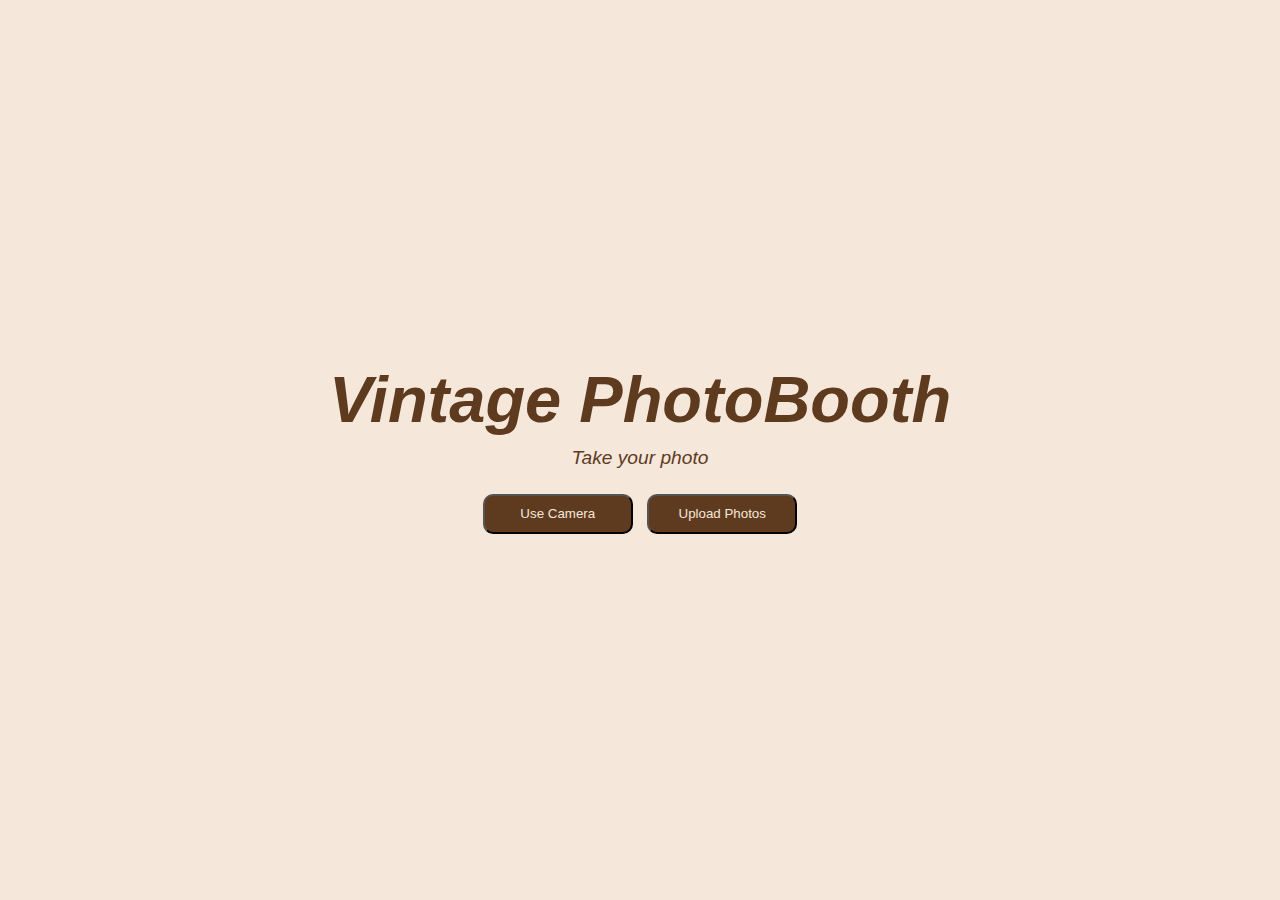
<file: index.html>
<!DOCTYPE html>
<html lang="en">
<head>
  <meta charset="UTF-8" />
  <meta name="viewport" content="width=device-width, initial-scale=1" />
  <title>Vintage PhotoBooth</title>
  <link rel="stylesheet" href="photo.css" />
</head>
<body>
  <h1 id="heading">Vintage PhotoBooth</h1>
  <p id="p">Take your photo</p>
  <div id="btn">
    <button id="btn1">Use Camera</button>
    <button id="btn2">Upload Photos</button>
  </div>

  <!-- Camera Section -->
  <div id="camera-container" class="hidden">
    <video id="video" autoplay playsinline></video>
    <div id="countdown" class="hidden"></div>
    <button id="capture-btn">Capture Photo</button>
  </div>

  <!-- Generate Strip Button -->
  <button id="generate-strip-btn" class="hidden">Generate Strip</button>

  <script src="photobooth.js"></script>
</body>
</html>
</file>
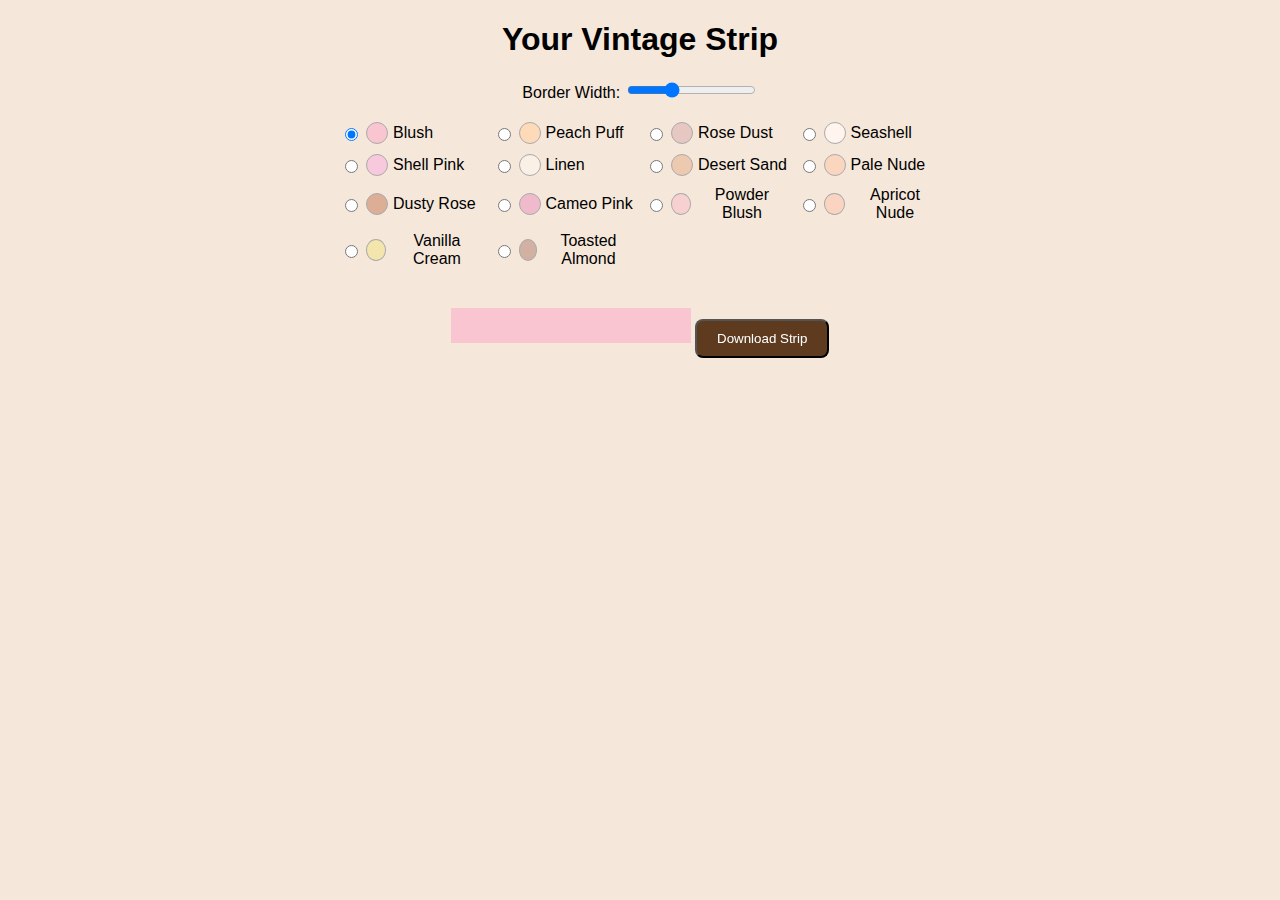
<file: strip.html>
<!DOCTYPE html>
<html lang="en">
<head>
  <meta charset="UTF-8">
  <title>Generated Photo Strip</title>
  <link rel="stylesheet" href="strip.css">
  <style>
    body {
      background-color: #F5E7DA;
      text-align: center;
      font-family: sans-serif;
    }

    canvas {
      margin-top: 20px;
      background-color: black;
    }

    #strip-options {
      margin-top: 20px;
    }

    #download-strip {
      margin-top: 20px;
      padding: 10px 20px;
      background-color: #5E3B1F;
      color: white;
      border-radius: 8px;
      cursor: pointer;
    }

    #color-palette {
      display: grid;
      grid-template-columns: repeat(4, 1fr);
      gap: 10px;
      max-width: 600px;
      margin: 20px auto;
    }

    .color-option {
      display: flex;
      align-items: center;
      gap: 5px;
    }

    .color-swatch {
      width: 20px;
      height: 20px;
      border: 1px solid #aaa;
      border-radius: 50%;
      display: inline-block;
    }
  </style>
</head>
<body>
  <h1>Your Vintage Strip</h1>
  <div id="strip-options">
    <label for="border-width">Border Width:</label>
    <input type="range" id="border-width" min="5" max="50" value="20">
  </div>

  <div id="color-palette" aria-label="Border Color Options" role="radiogroup">
    <label class="color-option">
      <input type="radio" name="border-color" value="#F9C5D1" checked />
      <span class="color-swatch" style="background-color: #F9C5D1;"></span>Blush
    </label>
    <label class="color-option">
      <input type="radio" name="border-color" value="#FFDAB9" />
      <span class="color-swatch" style="background-color: #FFDAB9;"></span>Peach Puff
    </label>
    <label class="color-option">
      <input type="radio" name="border-color" value="#E6C7C2" />
      <span class="color-swatch" style="background-color: #E6C7C2;"></span>Rose Dust
    </label>
    <label class="color-option">
      <input type="radio" name="border-color" value="#FFF5EE" />
      <span class="color-swatch" style="background-color: #FFF5EE;"></span>Seashell
    </label>
    <label class="color-option">
      <input type="radio" name="border-color" value="#F8C8DC" />
      <span class="color-swatch" style="background-color: #F8C8DC;"></span>Shell Pink
    </label>
    <label class="color-option">
      <input type="radio" name="border-color" value="#FAF0E6" />
      <span class="color-swatch" style="background-color: #FAF0E6;"></span>Linen
    </label>
    <label class="color-option">
      <input type="radio" name="border-color" value="#EDC9AF" />
      <span class="color-swatch" style="background-color: #EDC9AF;"></span>Desert Sand
    </label>
    <label class="color-option">
      <input type="radio" name="border-color" value="#FAD6BF" />
      <span class="color-swatch" style="background-color: #FAD6BF;"></span>Pale Nude
    </label>
    <label class="color-option">
      <input type="radio" name="border-color" value="#DCAE96" />
      <span class="color-swatch" style="background-color: #DCAE96;"></span>Dusty Rose
    </label>
    <label class="color-option">
      <input type="radio" name="border-color" value="#EFBBCC" />
      <span class="color-swatch" style="background-color: #EFBBCC;"></span>Cameo Pink
    </label>
    <label class="color-option">
      <input type="radio" name="border-color" value="#F7D1D1" />
      <span class="color-swatch" style="background-color: #F7D1D1;"></span>Powder Blush
    </label>
    <label class="color-option">
      <input type="radio" name="border-color" value="#FAD4C0" />
      <span class="color-swatch" style="background-color: #FAD4C0;"></span>Apricot Nude
    </label>
    <label class="color-option">
      <input type="radio" name="border-color" value="#F3E5AB" />
      <span class="color-swatch" style="background-color: #F3E5AB;"></span>Vanilla Cream
    </label>
    <label class="color-option">
      <input type="radio" name="border-color" value="#D2B1A3" />
      <span class="color-swatch" style="background-color: #D2B1A3;"></span>Toasted Almond
    </label>
  </div>

  <canvas id="strip-canvas"></canvas>
  <button id="download-strip">Download Strip</button>

  <script>
    const canvas = document.getElementById("strip-canvas");
    const ctx = canvas.getContext("2d");
    let borderWidth = 20;
    let borderColor = '#F9C5D1';
    const borderSlider = document.getElementById("border-width");

    const photos = JSON.parse(localStorage.getItem("capturedPhotos") || "[]");
    const imgWidth = 200;
    const imgHeight = 150;
    const spacing = 5;

    function drawStrip() {
      canvas.width = imgWidth + borderWidth * 2;
      canvas.height = imgHeight * photos.length + spacing * (photos.length - 1) + borderWidth * 2;

      ctx.fillStyle = borderColor;
      ctx.fillRect(0, 0, canvas.width, canvas.height);

      photos.forEach((photo, index) => {
        const img = new Image();
        img.src = photo;
        img.onload = () => {
          ctx.drawImage(img, borderWidth, borderWidth + index * (imgHeight + spacing), imgWidth, imgHeight);
        };
      });
    }

    borderSlider.addEventListener("input", () => {
      borderWidth = parseInt(borderSlider.value);
      drawStrip();
    });

    document.getElementsByName("border-color").forEach(radio => {
      radio.addEventListener("change", (e) => {
        borderColor = e.target.value;
        drawStrip();
      });
    });

    document.getElementById("download-strip").addEventListener("click", () => {
      const link = document.createElement("a");
      link.href = canvas.toDataURL("image/png");
      link.download = "photo-strip.png";
      link.click();
    });

    drawStrip();
  </script>
</body>
</html>
</file>
<file: photo.css>
/* General Styles */
* {
  padding: 0;
  margin: 0;
  box-sizing: border-box;
}

body {
  background-color: #F5E7DA;
  font-style: italic;
  text-align: center;
  display: flex;
  flex-direction: column;
  justify-content: center;
  align-items: center;
  min-height: 100vh;
  font-family: Arial, sans-serif;
}

#heading {
  color: #5E3B1F;
  font-size: 65px;
  margin-bottom: 10px;
}

#p {
  color: #5E3B1F;
  font-size: larger;
  margin-bottom: 20px;
}

#btn1, #btn2 {
  background-color: #5E3B1F;
  color: #F5E7DA;
  font-family: Arial, Helvetica, sans-serif;
  height: 40px;
  width: 150px;
  border-radius: 10px;
  margin: 5px;
  cursor: pointer;
}

#btn1:hover, #btn2:hover {
  background-color: #3E2613;
  transform: scale(1.05);
}

.hidden {
  display: none;
}

#camera-container {
  margin-top: 10px;
  position: relative;
}

video {
  width: 500px;
  height: 400px;
  border: 3px solid #5E3B1F;
  filter: grayscale(100%);
  margin-left: 120px;
}

#capture-btn {
  margin-top: 5px;
  padding: 12px;
  background-color: #5E3B1F;
  color: #F5E7DA;
  font-size: 16px;
  border-radius: 8px;
  cursor: pointer;
}

#generate-strip-btn {
  margin-top: 15px;
  padding: 14px;
  width: 180px;
  font-size: 18px;
  background-color: #5E3B1F;
  color: white;
  border: none;
  border-radius: 8px;
  cursor: pointer;
}

#generate-strip-btn:hover {
  background-color: #3E2613;
}

#countdown {
  position: absolute;
  top: 45%;
  left: 50%;
  transform: translate(-50%, -50%);
  font-size: 70px;
  font-weight: bold;
  color: white;
  background-color: rgba(0, 0, 0, 0.6);
  padding: 10px 20px;
  border-radius: 10px;
  z-index: 10;
}
</file>
<file: strip.css>
body {
    background-color: #F5E7DA;
    text-align: center;
    font-family: sans-serif;
}

canvas {
    margin-top: 20px;
    background-color: black;
}

#strip-options {
    margin-top: 20px;
    
}

#download-strip {
    margin-top: 20px;
    padding: 10px 20px;
    background-color: #5E3B1F;
    color: white;
    border-radius: 8px;
    cursor: pointer;
}
</file>
